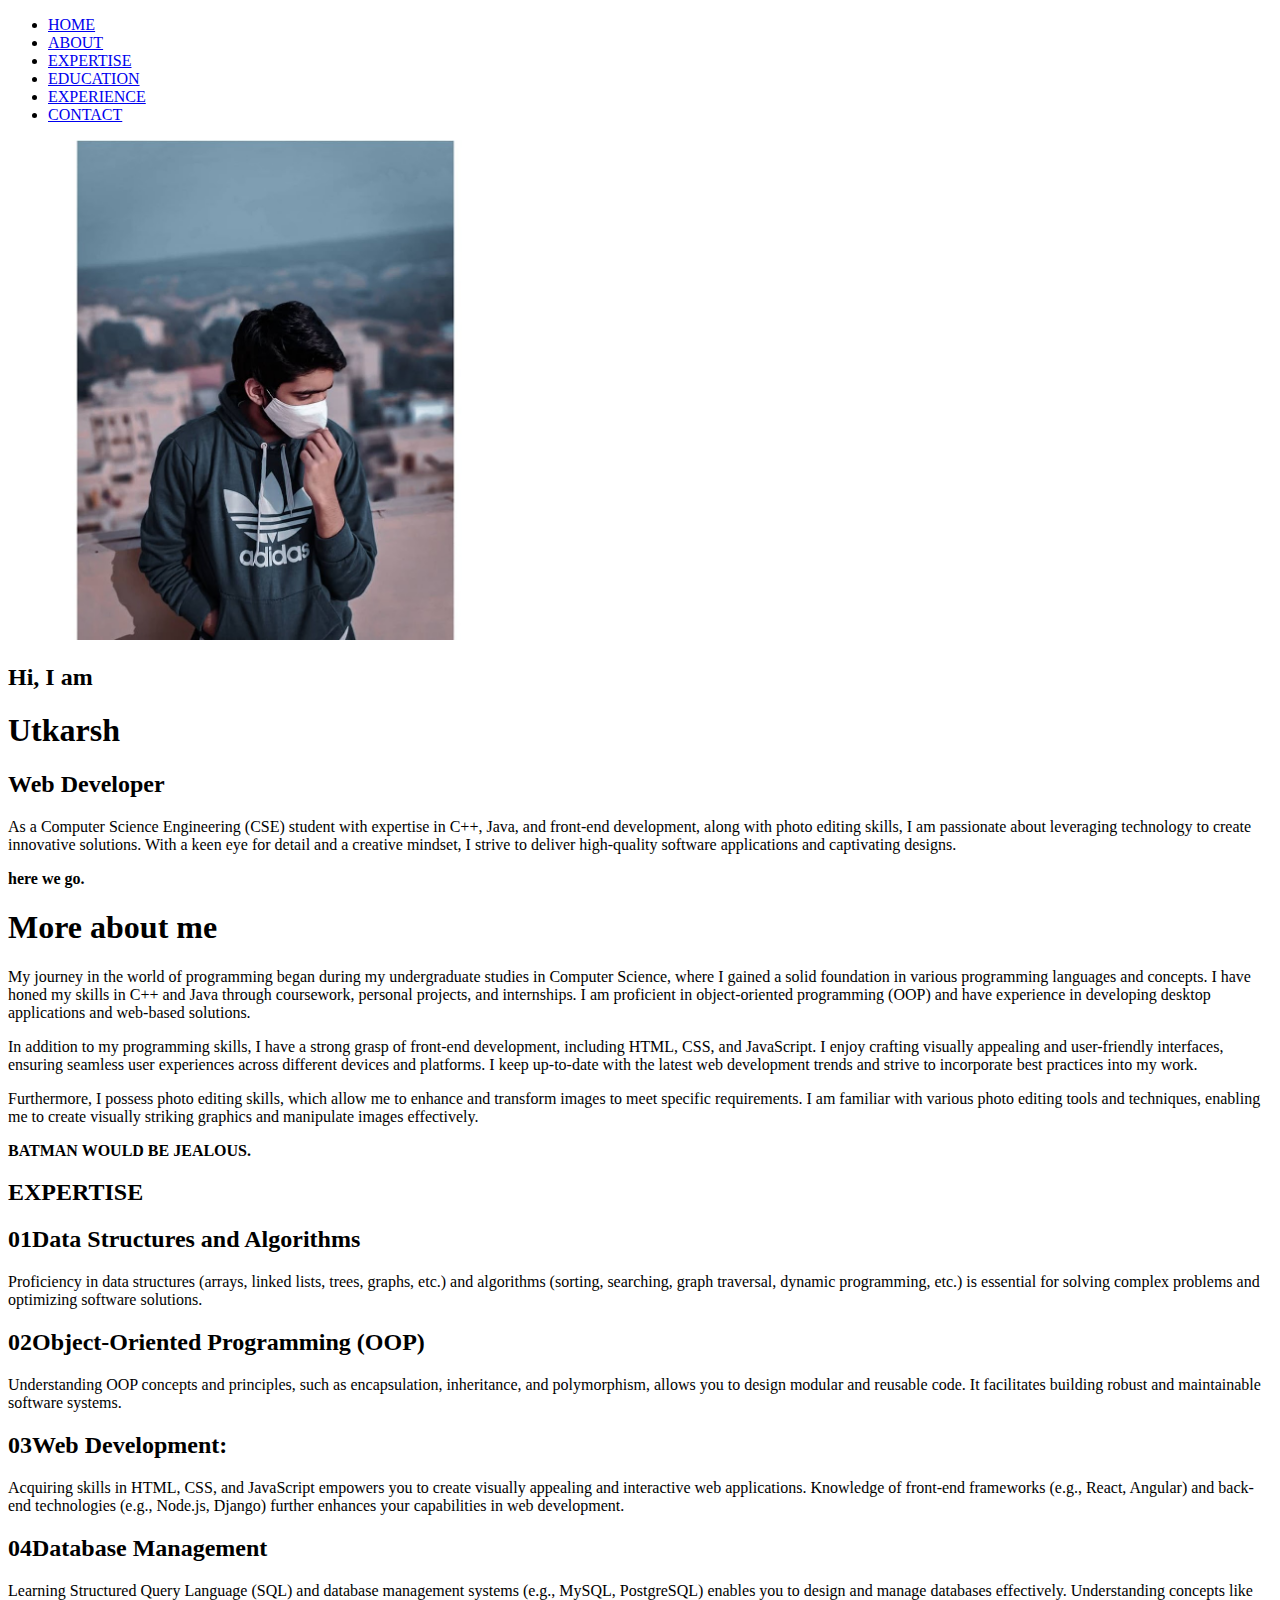
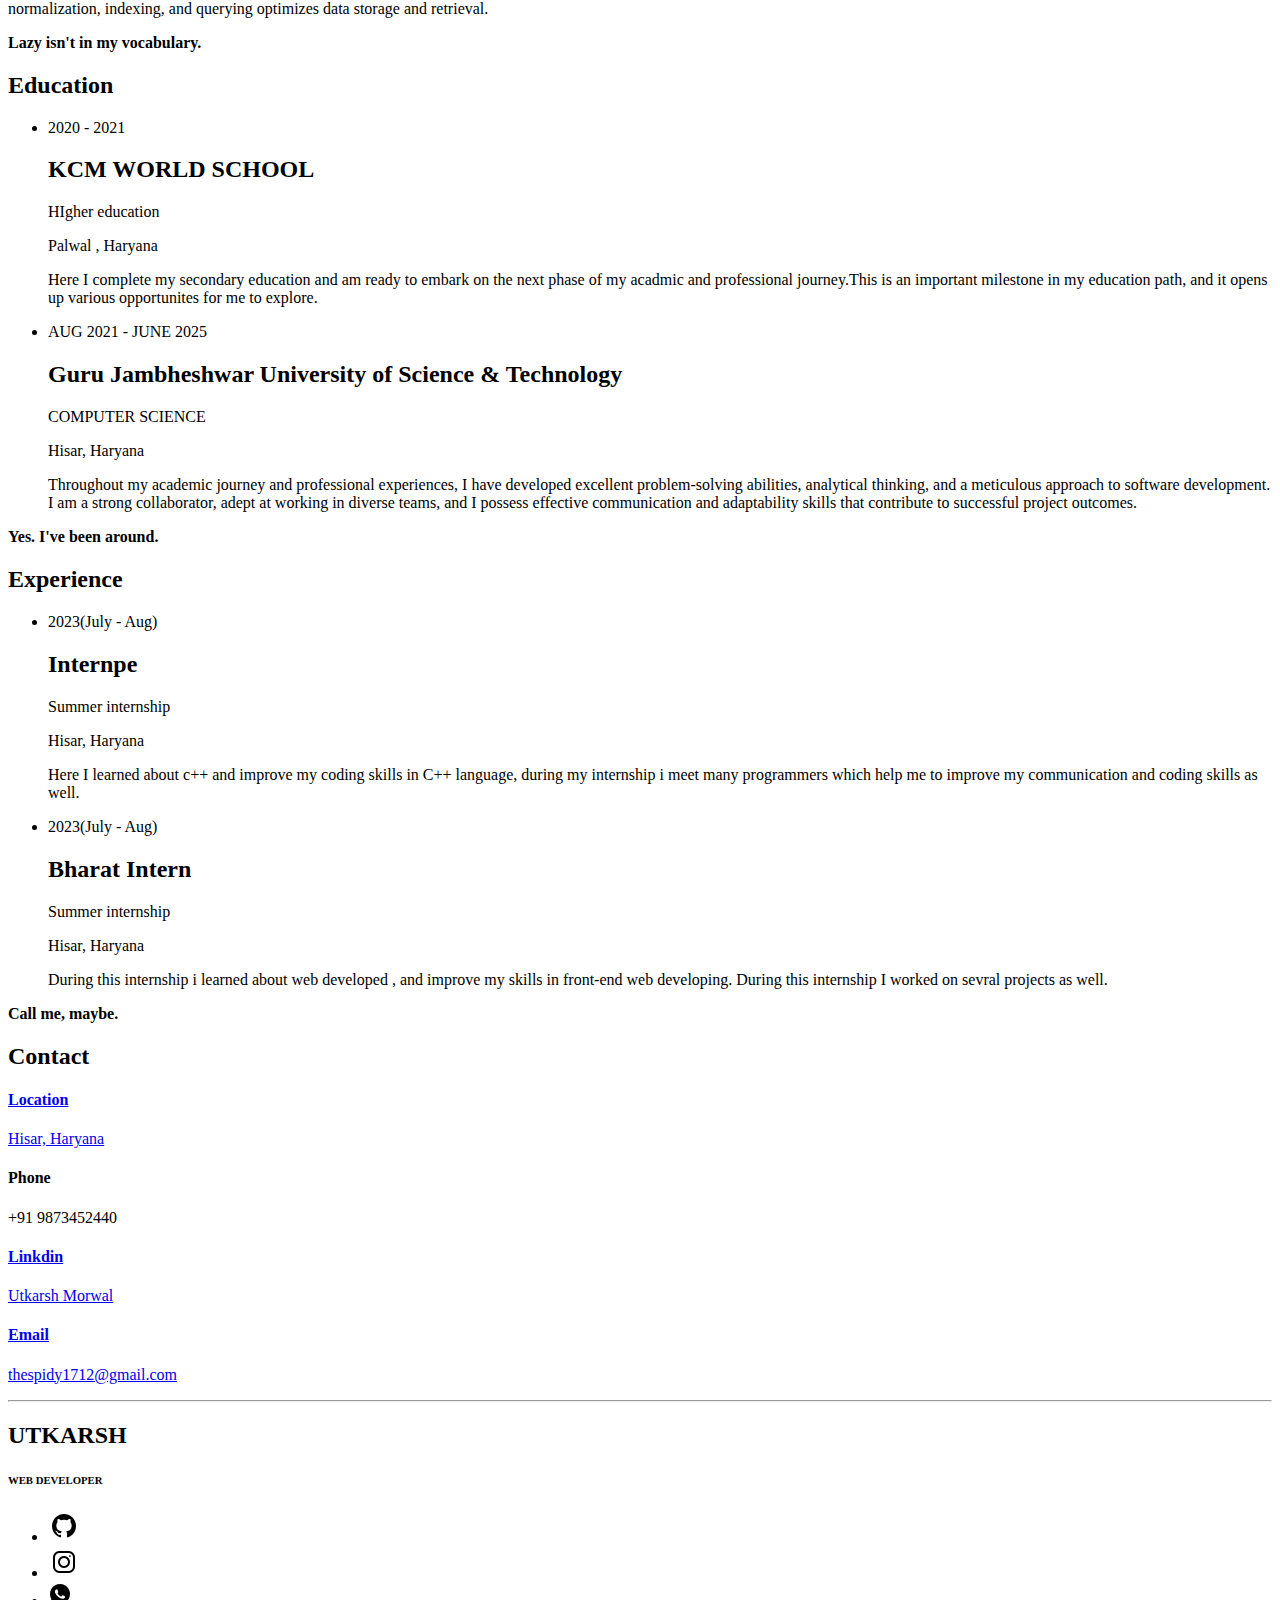
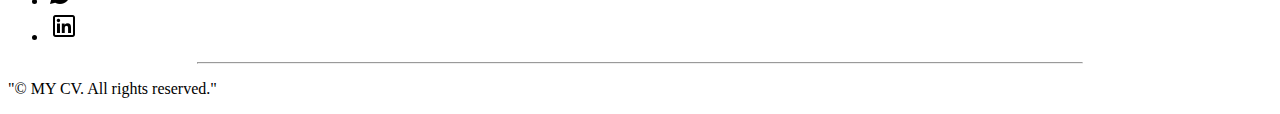
<file: index.html>
<!DOCTYPE html>
<html lang=" en-US" >
    <head>
        <link rel="stylesheet" href="C:\Users\DELL\OneDrive\Documents\GitHub\MYCV.github.io\style.css">
        <title>MY CV</title>
        
    </head>
    <body class="body">
        
        <header class="header">
            <nav>
                
                <ul class="nav-bar">
                    <li class="nav-item">
                        <a class="header_text" href="#home">HOME</a>    
                    </li>
                    <li class="nav-item">
                        <a class="header_text" href="#about">ABOUT</a>    
                    </li>
                    <li class="nav-item">
                        <a class="header_text" href="#EXPERTISE">EXPERTISE</a>    
                    </li>
                    <li class="nav-item">
                        <a class="header_text" href="#education">EDUCATION</a>    
                    </li>
                    <li class="nav-item">
                        <a class="header_text" href="#experience">EXPERIENCE</a>    
                    </li>
                    <li class="nav-item">
                        <a class="header_text" href="#contact">CONTACT</a>
                    </li>
                </ul>
            </nav>
        </header>

        <section class="nobgcolor" id="home" >
            <div class="home_image"><img src="IMG_20210526_195904_788.jpg"  width="500px" height="500px"></div>
                <div class="hometext">
                    <h2 class="secheadngs" >Hi, I am</h2>
                    <h1 class="headngs">Utkarsh </h1>
                    <h2 > Web Developer</h2>
                    <p class="home_p">As a Computer Science Engineering (CSE) student with expertise in C++, Java, and front-end development, along with photo editing skills, I am passionate about leveraging technology to create innovative solutions. With a keen eye for detail and a creative mindset, I strive to deliver high-quality software applications and captivating designs.</p>
                  </div>
        </section>

        <section class="bgcolor" id="about">
            <div class="sec_bg">
                <p class="upper_of_heading"><b>here we go.</b></p>
                <h1 class="headngs">More about me</h1>
                <p>My journey in the world of programming began during my undergraduate studies in Computer Science, 
                    where I gained a solid foundation in various programming languages and concepts.
                     I have honed my skills in C++ and Java through coursework, personal projects, and internships. I am proficient in object-oriented programming (OOP) and have experience in developing desktop applications and web-based solutions.</p>
                     <p>In addition to my programming skills, I have a strong grasp of front-end development, including HTML, CSS, and JavaScript. I enjoy crafting visually appealing and user-friendly interfaces, ensuring seamless user experiences across different devices and platforms. I keep up-to-date with the latest web development trends and strive to incorporate best practices into my work.</p>
                     <p>Furthermore, I possess photo editing skills, which allow me to enhance and transform images to meet specific requirements. I am familiar with various photo editing tools and techniques, enabling me to create visually striking graphics and manipulate images effectively.</p>
            </div>
        </section>
        
        <section class="nobgcolor" id="EXPERTISE">
           <div class="sec_bg">
            <header>
                <div >
                    <p class="upper_of_heading"><b>BATMAN WOULD BE JEALOUS.</b></p>
                    <h2 class="headngs">EXPERTISE</h2>
                </div>
            </header>    

                <div class="expertise_section"> 
                        <div class="expertise-div">
                            <h2 class="secheadngs"><span class="list-number">01</span>Data Structures and Algorithms</h2>
                            <p class="expertise_para">Proficiency in data structures (arrays, linked lists, trees, graphs, etc.) and algorithms (sorting, searching, graph traversal, dynamic programming, etc.) is essential for solving complex problems and optimizing software solutions.</p>
                        </div>
                        <div class="expertise-div">
                            <h2 class="secheadngs"><span class="list-number">02</span>Object-Oriented Programming (OOP)</h2>
                            <p class="expertise_para">Understanding OOP concepts and principles, such as encapsulation, inheritance, and polymorphism, allows you to design modular and reusable code. It facilitates building robust and maintainable software systems.</p>
                        </div>
                        <div class="expertise-div">
                            <h2 class="secheadngs"><span class="list-number">03</span>Web Development:</h2>
                            <p class="expertise_para">Acquiring skills in HTML, CSS, and JavaScript empowers you to create visually appealing and interactive web applications. Knowledge of front-end frameworks (e.g., React, Angular) and back-end technologies (e.g., Node.js, Django) further enhances your capabilities in web development.</p>
                        </div>
                        <div class="expertise-div">
                            <h2 class="secheadngs"><span class="list-number">04</span>Database Management</h2>
                            <p class="expertise_para">Learning Structured Query Language (SQL) and database management systems (e.g., MySQL, PostgreSQL) enables you to design and manage databases effectively. Understanding concepts like normalization, indexing, and querying optimizes data storage and retrieval.</p>
                        </div>
                </div>
           </div>
        </section>

        <section class="bgcolor" id="education">
            <div class="sec_bg">
              <header >
                <p class="upper_of_heading"><b>Lazy isn't in my vocabulary.</b></p>
                <h2 class="headngs">Education</h2>
              </header>
              <ul >
                    <li >
                      <div class="education_quali">
                        <div class="education_detail">
                          <p >2020 - 2021</p>
                          <h2  class="secheadngs" >KCM WORLD SCHOOL</h2>
                          <p  >HIgher education</p><span >Palwal , Haryana</span>
                        </div>
                        <div class="education_summ">
                          <p >Here I complete my secondary education and am ready to embark on the next phase of my acadmic and professional journey.This is an important milestone in my education path, and it opens up various opportunites for me to explore.</p>
                        </div>
                      </div>
                    </li>
                    <li >
                      <div class="education_quali">
                        <div class="education_detail">
                          <p>AUG 2021 - JUNE 2025 </p>
                          <h2  class="secheadngs">Guru Jambheshwar University of Science & Technology</h2>
                          <p  >COMPUTER SCIENCE</p><span >Hisar, Haryana</span>
                        </div>
                        <div class="education_summ">
                          <p>Throughout my academic journey and professional experiences, I have developed excellent problem-solving abilities, analytical thinking, and a meticulous approach to software development. I am a strong collaborator, adept at working in diverse teams, and I possess effective communication and adaptability skills that contribute to successful project outcomes.</p>
                        </div>
                      </div>
                    </li>
              </ul>
            </div>
          </section>

        <section class="nobgcolor"  id="experience">
            <div class="sec_bg">
              <header >
                <p class="upper_of_heading"><b>Yes. I've been around.</b></p>
                <h2 class="headngs">Experience</h2>
              </header>
              <ul> 
                    <li >
                      <div class="experience_q">
                        <div class="exp_detail">
                          <p >2023(July - Aug) </p>
                          <h2  class="secheadngs">Internpe</h2>
                          <p >Summer internship</p><span >Hisar, Haryana</span>
                        </div>
                        <div class="exp_summ">
                          <p >Here I learned about c++ and improve my coding skills in C++ language, during my internship i meet many programmers which help me to improve my communication and coding skills as well.</p>
                        </div>
                      </div>
                    </li>
    
                    <li  >
                      <div  class="experience_q">
                        <div class="exp_detail">
                          <p >2023(July - Aug)</p>
                          <h2  class="secheadngs">Bharat Intern</h2>
                          <p>Summer internship</p><span >Hisar, Haryana</span>
                        </div>
                        <div class="exp_summ">
                          <p>During this internship i learned about web developed , and improve my skills in front-end web developing. During this internship I worked on sevral projects as well.<p>
                        </div>
                      </div>
                    </li>
                 </ul>
            </div>
          </section>

        <section class="bgcolor" id="contact">
            <div class="sec_bg">
              <header>
                <p class="upper_of_heading"><b>Call me, maybe.</b></p>
                <h2 class="headngs" >Contact</h2>
              </header>
              <div class="contact_div">
                <a class="link" href="https://www.google.com/maps/place/Guru+Jambheshwar+University+of+Science+and+Technology,+Hisar,+Haryana+125001/@29.1685123,75.7330791,16z/data=!3m1!4b1!4m6!3m5!1s0x391232e7ec9dac3f:0x91c618f2fb4166c1!8m2!3d29.1671575!4d75.7400563!16s%2Fg%2F1jkxjm265?entry=ttu">    
                    <div class="contact_cc" >
                        <h4  class="secheadngs">Location</h4>
                        <p >Hisar, Haryana</p>
                    </div>
                </a>
                <div class="link" >
                    <h4  class="secheadngs">Phone</h4>
                    <p >+91 9873452440</p></a>
                </div>

                <a class="link" href="https://www.linkedin.com/in/utkarsh-morwal-7395b6249/">    
                    <div class="contact_cc" > 
                         <h4  class="secheadngs" >Linkdin</h4>
                         <p >Utkarsh Morwal</p>
                        </div>
                </a>         
                <a class="link" href="mailto:thespidy1712@gmail.com? subject=subject text">
                    <div class="contact_cc" >
                        <h4  class="secheadngs">Email</h4>
                        <p >thespidy1712@gmail.com</p>
                    </div>
                </a>
            </div>
          </section>
          <hr>

        <footer>
            <div class="footer">
                <div class="name_center">
                    <h2>UTKARSH</h2>
                    <h6>WEB DEVELOPER</h6>
                </div>
                <ul class="contact_list">
                    <li class="contack_li" >
                        <a href="https://github.com/utkarshmorwal"><img class="cont_img" src="icons8-github-32.png"></a>
                    </li>
                    <li class="contack_li">
                        <img class="cont_img" src="insta.png">
                    </li>
                    <li class="contack_li">
                        <img class="cont_img" src="icons8-whatsapp-24.png">
                    </li>
                    <li class="contack_li">
                       <a href="<a class="link" href="https://www.linkedin.com/in/utkarsh-morwal-7395b6249/"><img class="cont_img" src="icons8-linkedin-32.png"></a>
                    </li>
                   
                </ul>
                <hr width="70%">
                <div class="text-center">
                    <p> "© MY CV. All rights reserved."</p>
                </div>
            </div>
        </footer>

    </body>
</html>
</file>
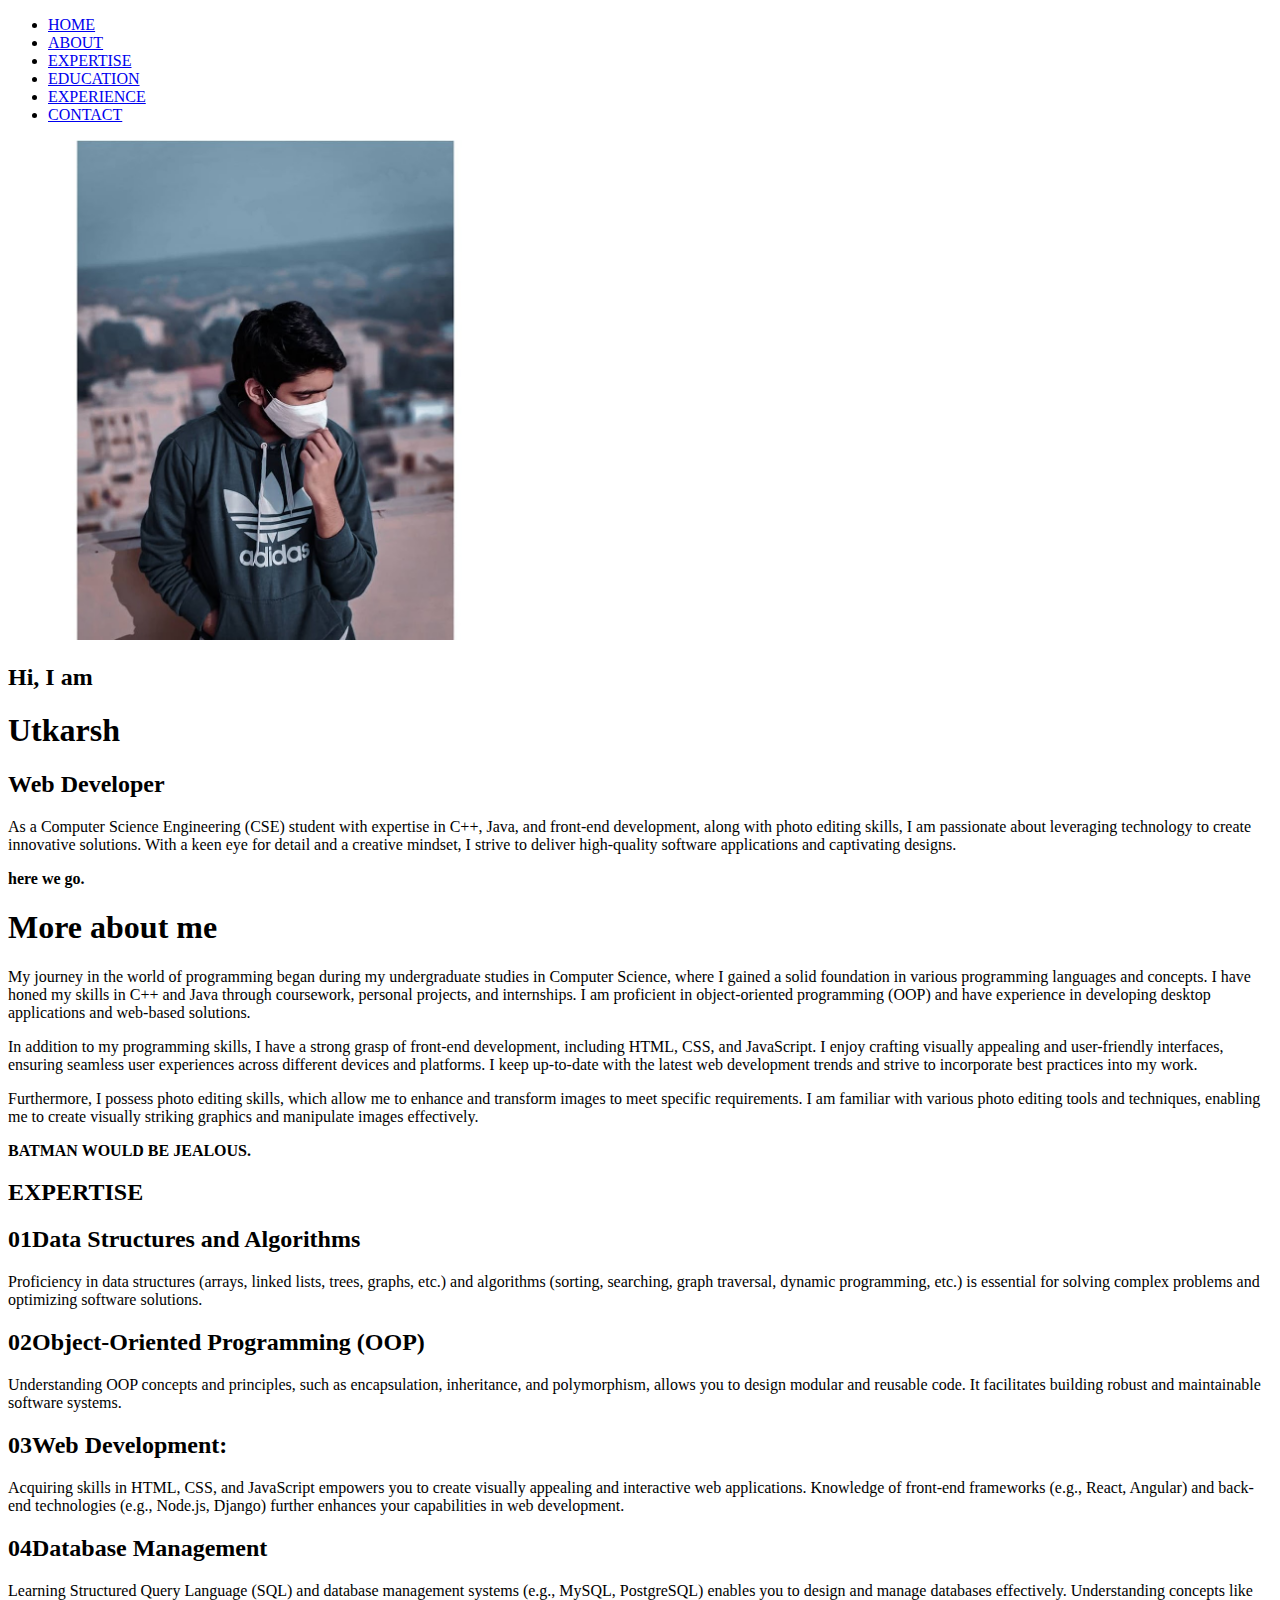
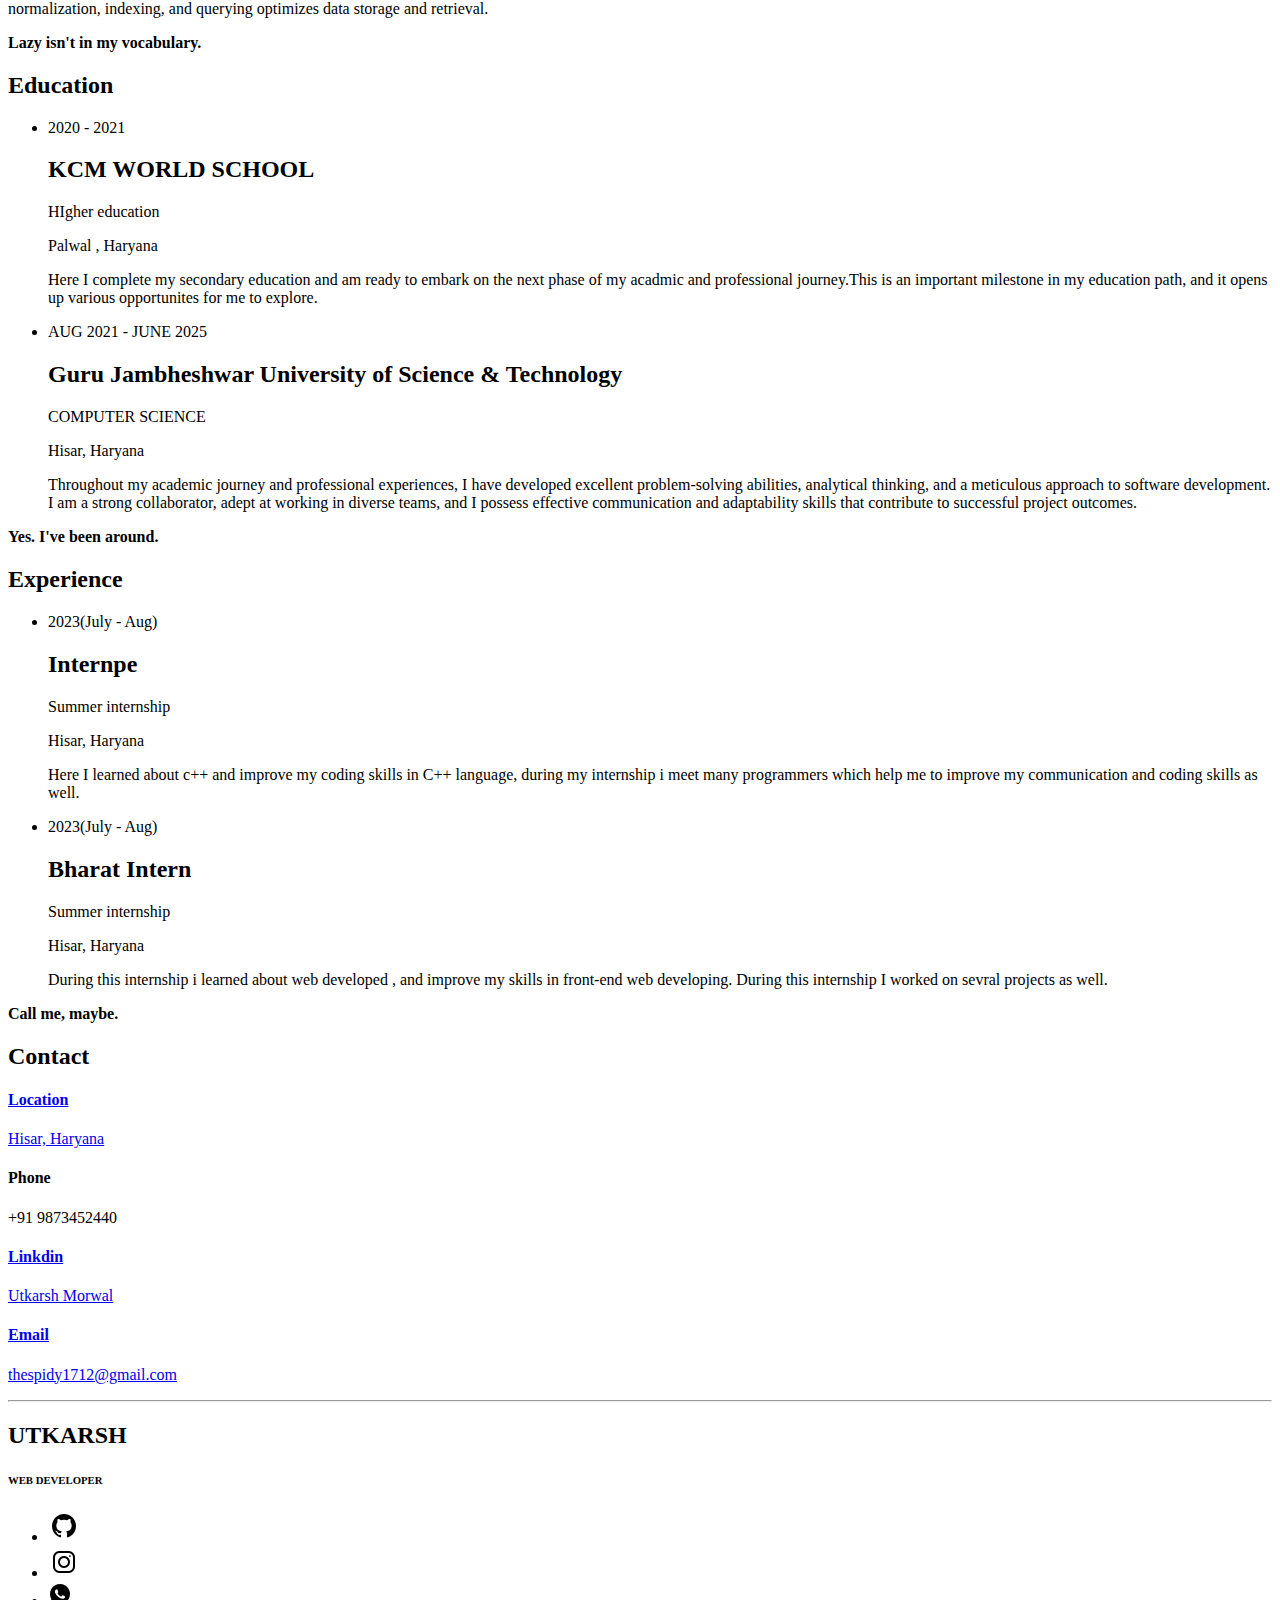
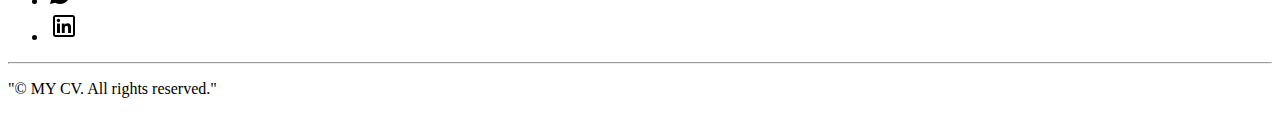
<file: MY CV.html>
<!DOCTYPE html>
<html lang=" en-US" >
    <head>
        <link rel="stylesheet" href="D:\codes\html\MY CV\css_file.css">
        <title>MY CV</title>
        
    </head>
    <body class="body">
        
        <header class="header">
            <nav>
                
                <ul class="nav-bar">
                    <li class="nav-item">
                        <a class="header_text" href="#home">HOME</a>    
                    </li>
                    <li class="nav-item">
                        <a class="header_text" href="#about">ABOUT</a>    
                    </li>
                    <li class="nav-item">
                        <a class="header_text" href="#EXPERTISE">EXPERTISE</a>    
                    </li>
                    <li class="nav-item">
                        <a class="header_text" href="#education">EDUCATION</a>    
                    </li>
                    <li class="nav-item">
                        <a class="header_text" href="#experience">EXPERIENCE</a>    
                    </li>
                    <li class="nav-item">
                        <a class="header_text" href="#contact">CONTACT</a>
                    </li>
                </ul>
            </nav>
        </header>

        <section class="nobgcolor" id="home" >
            <div class="home_image"><img src="IMG_20210526_195904_788.jpg"  width="500px" height="500px"></div>
                <div class="hometext">
                    <h2 class="secheadngs" >Hi, I am</h2>
                    <h1 class="headngs">Utkarsh </h1>
                    <h2 > Web Developer</h2>
                    <p class="home_p">As a Computer Science Engineering (CSE) student with expertise in C++, Java, and front-end development, along with photo editing skills, I am passionate about leveraging technology to create innovative solutions. With a keen eye for detail and a creative mindset, I strive to deliver high-quality software applications and captivating designs.</p>
                  </div>
        </section>

        <section class="bgcolor" id="about">
            <div class="sec_bg">
                <p class="upper_of_heading"><b>here we go.</b></p>
                <h1 class="headngs">More about me</h1>
                <p>My journey in the world of programming began during my undergraduate studies in Computer Science, 
                    where I gained a solid foundation in various programming languages and concepts.
                     I have honed my skills in C++ and Java through coursework, personal projects, and internships. I am proficient in object-oriented programming (OOP) and have experience in developing desktop applications and web-based solutions.</p>
                     <p>In addition to my programming skills, I have a strong grasp of front-end development, including HTML, CSS, and JavaScript. I enjoy crafting visually appealing and user-friendly interfaces, ensuring seamless user experiences across different devices and platforms. I keep up-to-date with the latest web development trends and strive to incorporate best practices into my work.</p>
                     <p>Furthermore, I possess photo editing skills, which allow me to enhance and transform images to meet specific requirements. I am familiar with various photo editing tools and techniques, enabling me to create visually striking graphics and manipulate images effectively.</p>
            </div>
        </section>
        
        <section class="nobgcolor" id="EXPERTISE">
           <div class="sec_bg">
            <header>
                <div >
                    <p class="upper_of_heading"><b>BATMAN WOULD BE JEALOUS.</b></p>
                    <h2 class="headngs">EXPERTISE</h2>
                </div>
            </header>    

                <div class="expertise_section"> 
                        <div class="expertise-div">
                            <h2 class="secheadngs"><span class="list-number">01</span>Data Structures and Algorithms</h2>
                            <p class="expertise_para">Proficiency in data structures (arrays, linked lists, trees, graphs, etc.) and algorithms (sorting, searching, graph traversal, dynamic programming, etc.) is essential for solving complex problems and optimizing software solutions.</p>
                        </div>
                        <div class="expertise-div">
                            <h2 class="secheadngs"><span class="list-number">02</span>Object-Oriented Programming (OOP)</h2>
                            <p class="expertise_para">Understanding OOP concepts and principles, such as encapsulation, inheritance, and polymorphism, allows you to design modular and reusable code. It facilitates building robust and maintainable software systems.</p>
                        </div>
                        <div class="expertise-div">
                            <h2 class="secheadngs"><span class="list-number">03</span>Web Development:</h2>
                            <p class="expertise_para">Acquiring skills in HTML, CSS, and JavaScript empowers you to create visually appealing and interactive web applications. Knowledge of front-end frameworks (e.g., React, Angular) and back-end technologies (e.g., Node.js, Django) further enhances your capabilities in web development.</p>
                        </div>
                        <div class="expertise-div">
                            <h2 class="secheadngs"><span class="list-number">04</span>Database Management</h2>
                            <p class="expertise_para">Learning Structured Query Language (SQL) and database management systems (e.g., MySQL, PostgreSQL) enables you to design and manage databases effectively. Understanding concepts like normalization, indexing, and querying optimizes data storage and retrieval.</p>
                        </div>
                </div>
           </div>
        </section>

        <section class="bgcolor" id="education">
            <div class="sec_bg">
              <header >
                <p class="upper_of_heading"><b>Lazy isn't in my vocabulary.</b></p>
                <h2 class="headngs">Education</h2>
              </header>
              <ul >
                    <li >
                      <div class="education_quali">
                        <div class="education_detail">
                          <p >2020 - 2021</p>
                          <h2  class="secheadngs" >KCM WORLD SCHOOL</h2>
                          <p  >HIgher education</p><span >Palwal , Haryana</span>
                        </div>
                        <div class="education_summ">
                          <p >Here I complete my secondary education and am ready to embark on the next phase of my acadmic and professional journey.This is an important milestone in my education path, and it opens up various opportunites for me to explore.</p>
                        </div>
                      </div>
                    </li>
                    <li >
                      <div class="education_quali">
                        <div class="education_detail">
                          <p>AUG 2021 - JUNE 2025 </p>
                          <h2  class="secheadngs">Guru Jambheshwar University of Science & Technology</h2>
                          <p  >COMPUTER SCIENCE</p><span >Hisar, Haryana</span>
                        </div>
                        <div class="education_summ">
                          <p>Throughout my academic journey and professional experiences, I have developed excellent problem-solving abilities, analytical thinking, and a meticulous approach to software development. I am a strong collaborator, adept at working in diverse teams, and I possess effective communication and adaptability skills that contribute to successful project outcomes.</p>
                        </div>
                      </div>
                    </li>
              </ul>
            </div>
          </section>

        <section class="nobgcolor"  id="experience">
            <div class="sec_bg">
              <header >
                <p class="upper_of_heading"><b>Yes. I've been around.</b></p>
                <h2 class="headngs">Experience</h2>
              </header>
              <ul> 
                    <li >
                      <div class="experience_q">
                        <div class="exp_detail">
                          <p >2023(July - Aug) </p>
                          <h2  class="secheadngs">Internpe</h2>
                          <p >Summer internship</p><span >Hisar, Haryana</span>
                        </div>
                        <div class="exp_summ">
                          <p >Here I learned about c++ and improve my coding skills in C++ language, during my internship i meet many programmers which help me to improve my communication and coding skills as well.</p>
                        </div>
                      </div>
                    </li>
    
                    <li  >
                      <div  class="experience_q">
                        <div class="exp_detail">
                          <p >2023(July - Aug)</p>
                          <h2  class="secheadngs">Bharat Intern</h2>
                          <p>Summer internship</p><span >Hisar, Haryana</span>
                        </div>
                        <div class="exp_summ">
                          <p>During this internship i learned about web developed , and improve my skills in front-end web developing. During this internship I worked on sevral projects as well.<p>
                        </div>
                      </div>
                    </li>
                 </ul>
            </div>
          </section>

        <section class="bgcolor" id="contact">
            <div class="sec_bg">
              <header>
                <p class="upper_of_heading"><b>Call me, maybe.</b></p>
                <h2 class="headngs" >Contact</h2>
              </header>
              <div class="contact_div">
                <a class="link" href="https://www.google.com/maps/place/Guru+Jambheshwar+University+of+Science+and+Technology,+Hisar,+Haryana+125001/@29.1685123,75.7330791,16z/data=!3m1!4b1!4m6!3m5!1s0x391232e7ec9dac3f:0x91c618f2fb4166c1!8m2!3d29.1671575!4d75.7400563!16s%2Fg%2F1jkxjm265?entry=ttu">    
                    <div class="contact_cc" >
                        <h4  class="secheadngs">Location</h4>
                        <p >Hisar, Haryana</p>
                    </div>
                </a>
                <div class="link" >
                    <h4  class="secheadngs">Phone</h4>
                    <p >+91 9873452440</p></a>
                </div>

                <a class="link" href="https://www.linkedin.com/in/utkarsh-morwal-7395b6249/">    
                    <div class="contact_cc" > 
                         <h4  class="secheadngs" >Linkdin</h4>
                         <p >Utkarsh Morwal</p>
                        </div>
                </a>         
                <a class="link" href="mailto:thespidy1712@gmail.com? subject=subject text">
                    <div class="contact_cc" >
                        <h4  class="secheadngs">Email</h4>
                        <p >thespidy1712@gmail.com</p>
                    </div>
                </a>
            </div>
          </section>
          <hr>

        <footer>
            <div class="footer">
                <div class="name_center">
                    <h2>UTKARSH</h2>
                    <h6>WEB DEVELOPER</h6>
                </div>
                <ul class="contact_list">
                    <li class="contack_li" >
                        <a href="https://github.com/utkarshmorwal"><img class="cont_img" src="icons8-github-32.png"></a>
                    </li>
                    <li class="contack_li">
                        <img class="cont_img" src="insta.png">
                    </li>
                    <li class="contack_li">
                        <img class="cont_img" src="icons8-whatsapp-24.png">
                    </li>
                    <li class="contack_li">
                       <a href="<a class="link" href="https://www.linkedin.com/in/utkarsh-morwal-7395b6249/"><img class="cont_img" src="icons8-linkedin-32.png"></a>
                    </li>
                   
                </ul>
                <hr>
                <div class="text-center">
                    <p> "© MY CV. All rights reserved."</p>
                </div>
            </div>
        </footer>

    </body>
</html>
</file>
